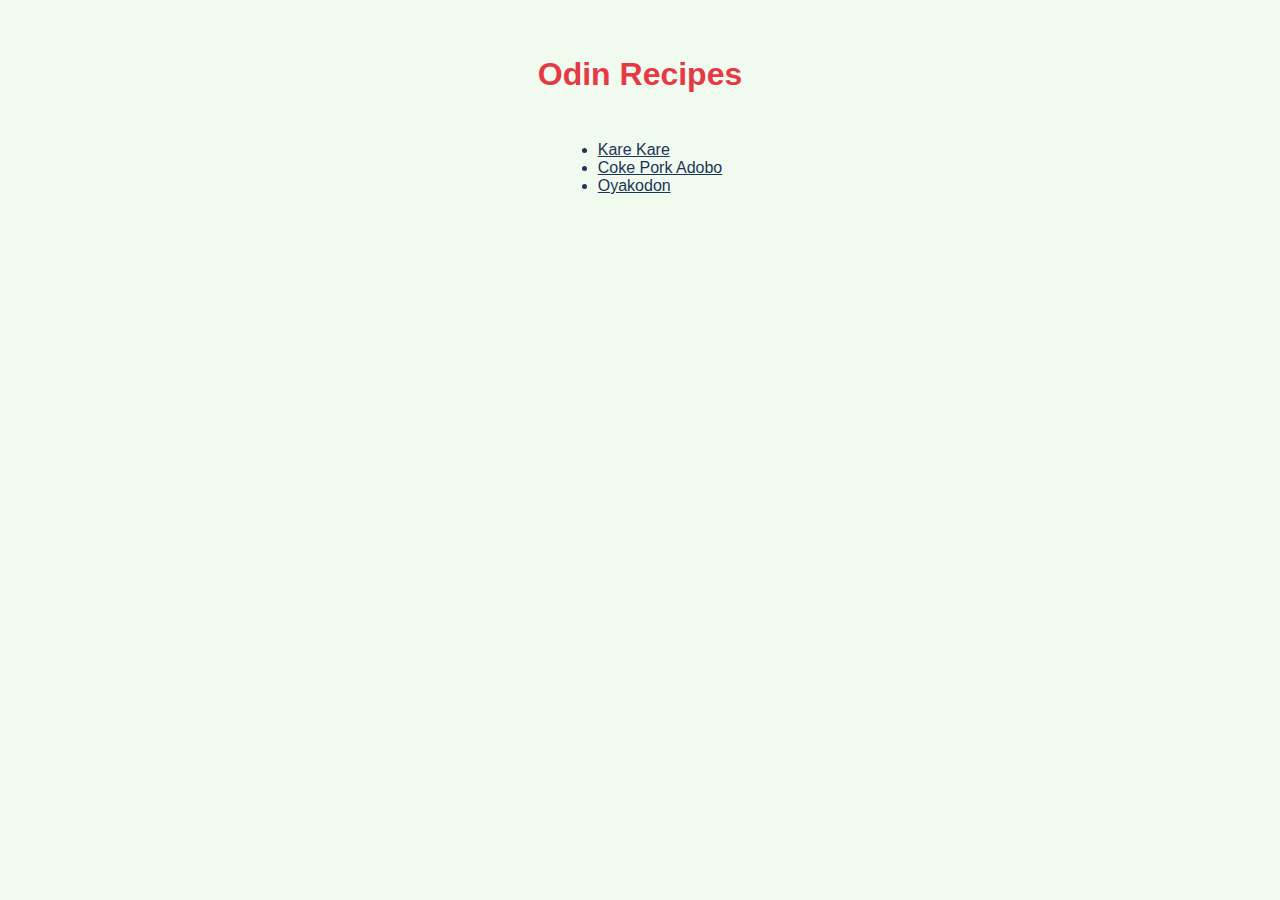
<file: index.html>
<!DOCTYPE html>
<html lang="en">
	<head>
		<meta charset="UTF-8" />
		<meta name="viewport" content="width=device-width, initial-scale=1.0" />
		<title>Odin Recipe Website</title>
		<link rel="stylesheet" href="./styles/index.css" />
	</head>

	<body>
		<h1 class="header">Odin Recipes</h1>

		<div class="container">
			<ul class="list">
				<li>
					<a href="./recipes/kare-kare.html" target="_blank">Kare Kare</a>
				</li>
				<li>
					<a href="./recipes/coke-pork-adobo.html" target="_blank"
						>Coke Pork Adobo</a
					>
				</li>
				<li><a href="./recipes/oyakodon.html" target="_blank">Oyakodon</a></li>
			</ul>
		</div>
	</body>
</html>
</file>
<file: styles/index.css>
* {
	background-color: #f1faee;
	color: #1d3557;
	font-family: Helvetica, sans-serif;
	/* border: 2px red solid; */
}

body {
	text-align: center;
	padding-top: 3rem;
}

.header {
	color: #e63946;
	display: block;
	margin: 0 auto;
}

.container {
	margin-top: 2rem;
}

.list {
	display: inline-block;
	text-align: left;
}
</file>
